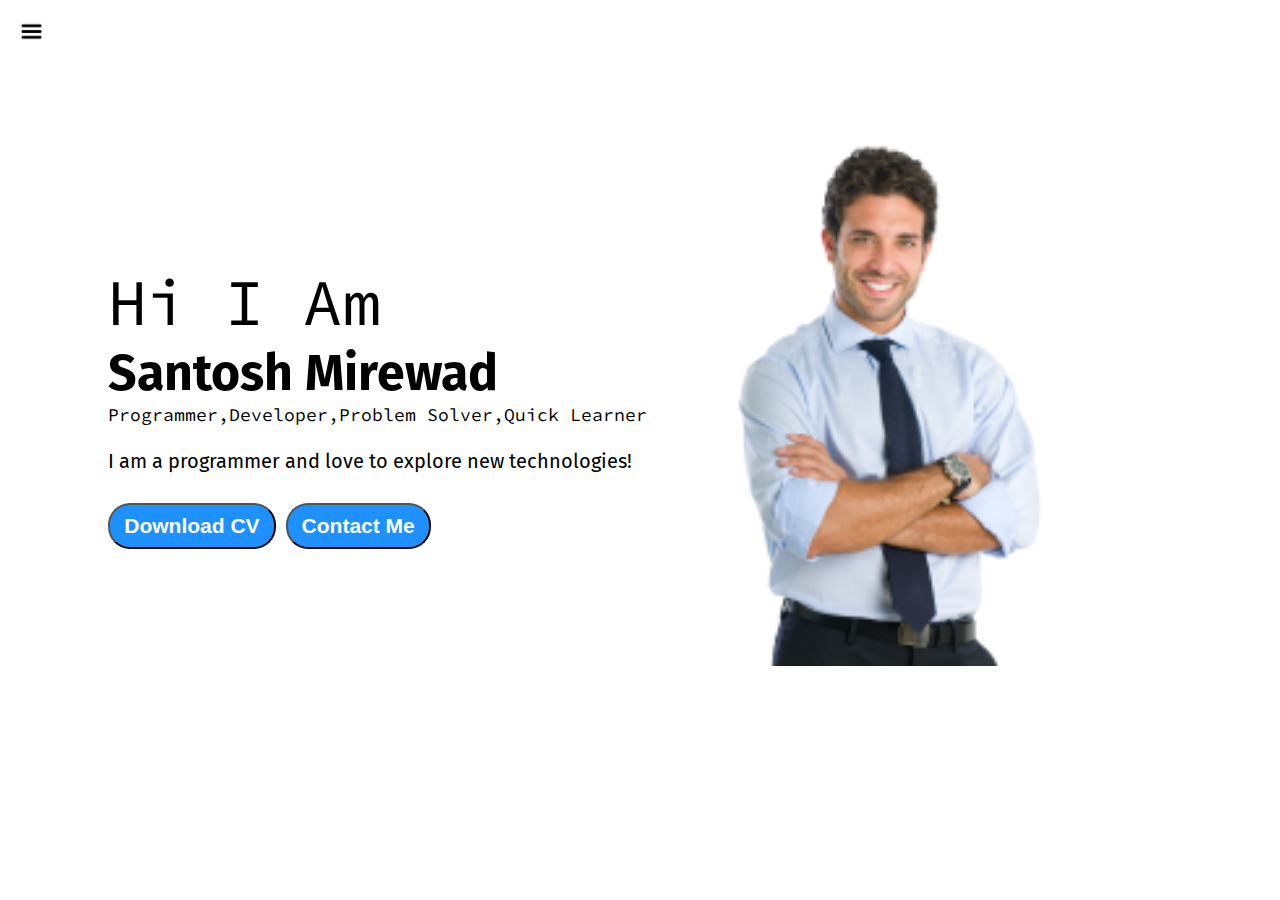
<file: index.html>
<!DOCTYPE html>
<html lang="en">

<head>
    <meta charset="UTF-8">
    <meta http-equiv="X-UA-Compatible" content="IE=edge">
    <meta name="viewport" content="width=device-width, initial-scale=1.0">
    <title>Hello I Am Santosh</title>
    <link rel="stylesheet" href="styles.css">
</head>

<body>
    <div class="container">
        <div class="sidebar sidebargo">

            <nav>
                <ul>
                    <li><a href="index.html">Home</a></li>
                    <li><a href="/intro.html">My Intro</a></li>
                    <li><a href="/services.html">Services</a></li>
                    <li><a href="projects.html">Projects</a></li>
                    <li><a href="contact.html">Contact Me</a></li>
                </ul>
            </nav>
        </div>
        <div class="main">
            <div class="hamburger">
                <img class="ham" src="images/ham.png" alt="Menu" width=23>
                <img class="cross" src="images/cross.jpg" alt="Cross" width=23>
            </div>
            <div class="infocontainer">
                <div class="devInfo">
                    <div class="hello">Hi I Am</div>
                    <div class="name">Santosh Mirewad</div>
                    <div class="about">Programmer,Developer,Problem Solver,Quick Learner</div>
                    <div class="moreabout">I am a programmer and love to explore new technologies!</div>
                    <div class="buttons">
                        <a href="docs/Sampleresume.pdf" target="_blank">
                            <button class="btn">Download CV</button></a>
                        <a href="contact.html"><button class="btn">Contact Me</button></a>
                    </div>
                </div>
                <div class="devpic"><img src="images/devimage.png" alt="Santosh Mirewad"></div>
            </div>
        </div>
    </div>
    </div>

    <!-- script.js is a javascript file -->
    <script src="script.js"></script>
</body>

</html>
</file>
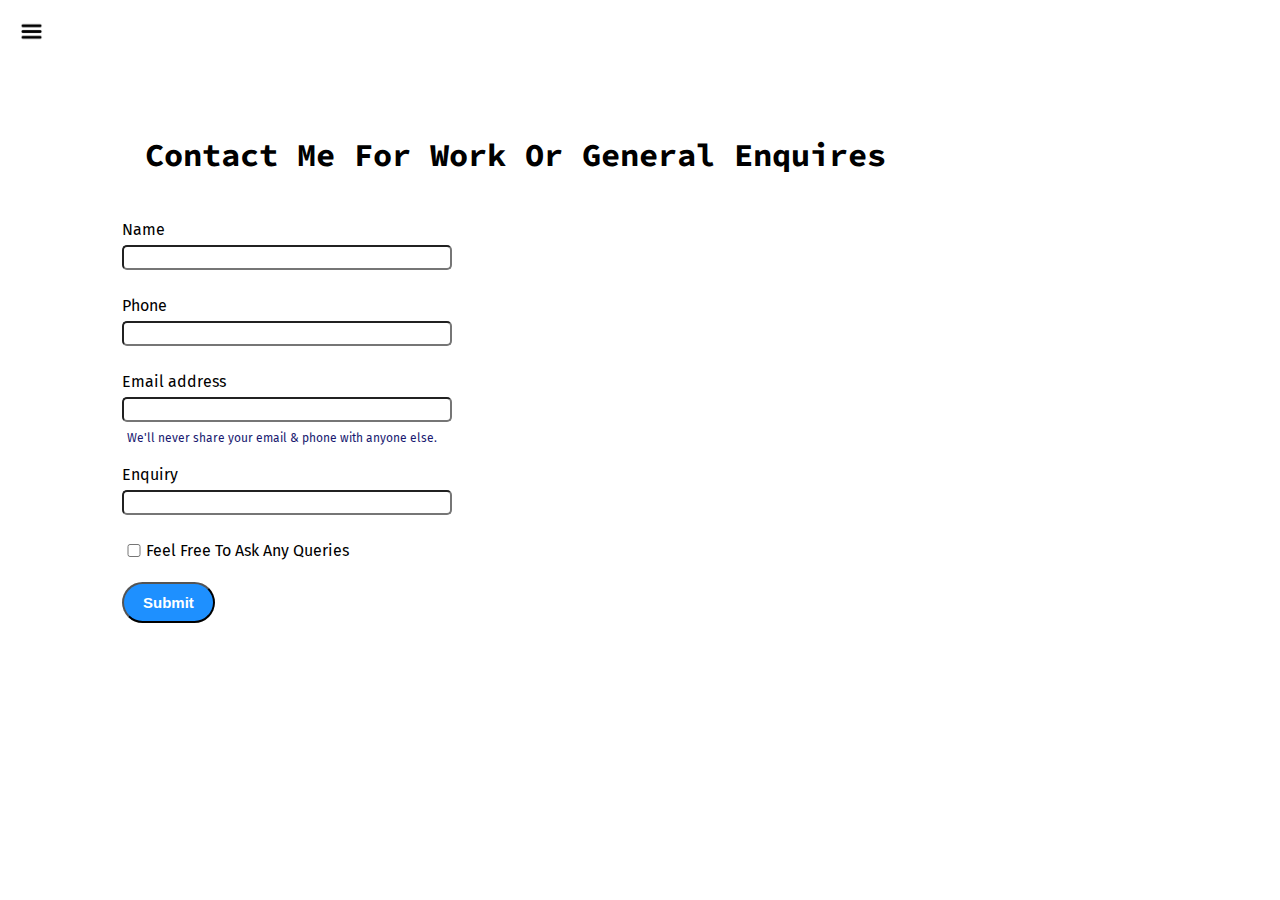
<file: contact.html>
<!DOCTYPE html>
<html lang="en">

<head>
    <meta charset="UTF-8">
    <meta http-equiv="X-UA-Compatible" content="IE=edge">
    <meta name="viewport" content="width=device-width, initial-scale=1.0">
    <title>Hello I Am Santosh</title>
    <link rel="stylesheet" href="styles.css">
</head>

<body>
    <div class="container">
        <div class="sidebar sidebargo">

            <nav>
                <ul>
                    <li><a href="index.html">Home</a></li>
                    <li><a href="/intro.html">My Intro</a></li>
                    <li><a href="/services.html">Services</a></li>
                    <li><a href="projects.html">Projects</a></li>
                    <li><a href="contact.html">Contact Me</a></li>
                </ul>
            </nav>
        </div>

        <div class="main">
            <div class="hamburger">
                <img class="ham" src="images/ham.png" alt="Menu" width=23>
                <img class="cross" src="images/cross.jpg" alt="Cross" width=23>
            </div>
            <div class="contactform">
                <h1>Contact Me For Work Or General Enquires</h1>
                <form>
                    <div class="mb-3">
                        <label for="clientname" class="form-label">Name</label>
                        <input type="name" class="form-control" id="clientname" aria-describedby="nameHelp">
                    </div>
                    <div class="mb-3">
                        <label for="clientphone" class="form-label">Phone</label>
                        <input type="phone" class="form-control" id="clientphone">
                    </div>
                    <div class="mb-3">
                        <label for="clientemail" class="form-label">Email address</label>
                        <input type="email" class="form-control" id="clientemail" aria-describedby="emailHelp">
                        <div id="emailHelp" class="form-text">We'll never share your email & phone with anyone else.
                        </div>
                    </div>
                    <div class="mb-3">
                        <label for="clientenquiry" class="form-label">Enquiry</label>
                        <input type="enquiry" class="form-control" id="clientenquiry" aria-describedby="clientHelp">
                    </div>
                    <div class="mb-3" id="form-check">
                        <input type="checkbox" class="form-check-input" id="isclient">
                        <label class="form-check-label" for="isclient">Feel Free To Ask Any Queries</label>
                    </div>
                    <button type="submit" class="btn btn-sm">Submit</button>
                </form>
            </div>

        </div>
    </div>


    <script src="script.js"></script>
</body>

</html>
</file>
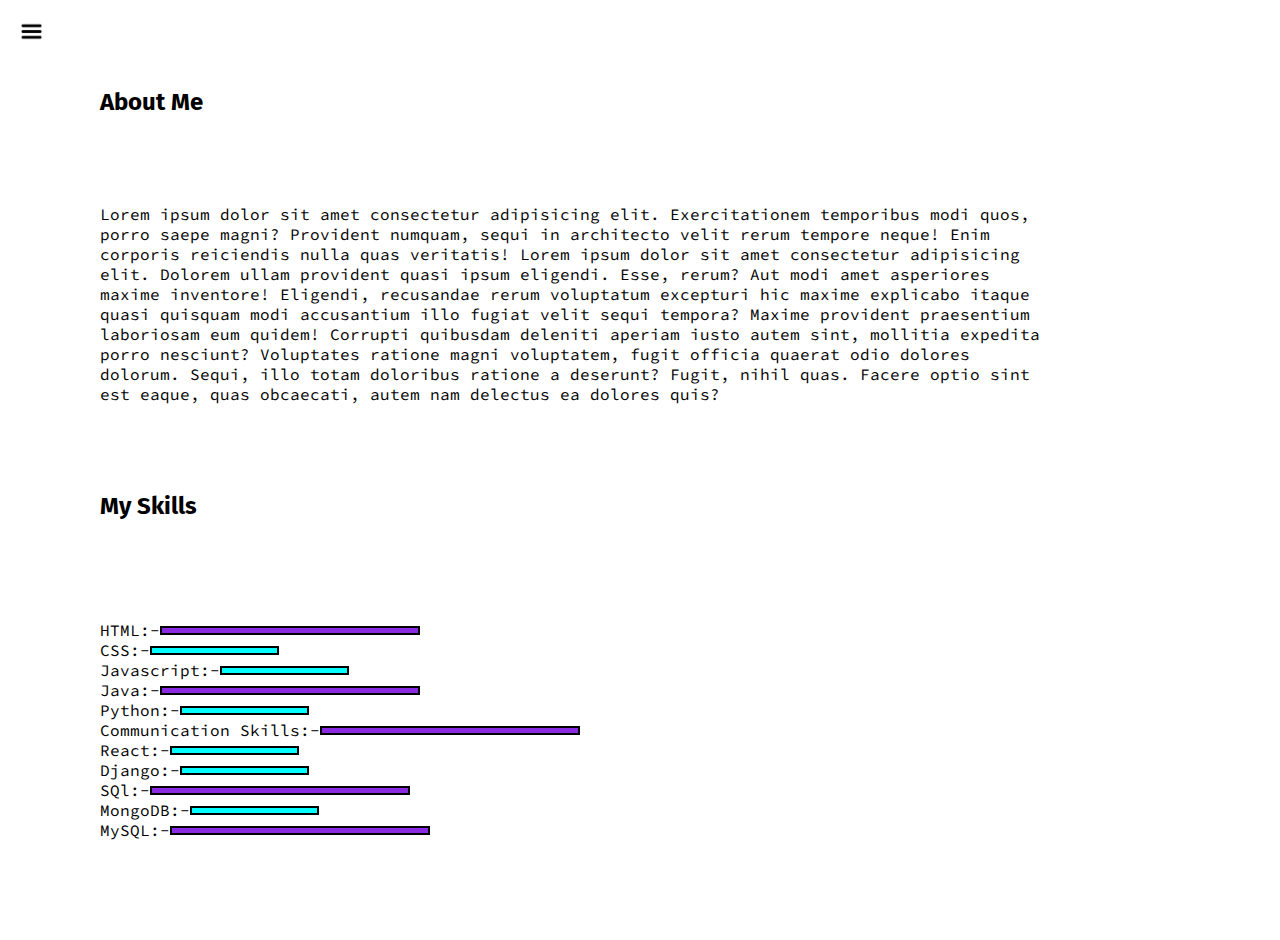
<file: intro.html>
<!DOCTYPE html>
<html lang="en">

<head>
    <meta charset="UTF-8">
    <meta http-equiv="X-UA-Compatible" content="IE=edge">
    <meta name="viewport" content="width=device-width, initial-scale=1.0">
    <title>Hello I Am Santosh</title>
    <link rel="stylesheet" href="styles.css">
</head>

<body>
    <div class="container">
        <div class="sidebar sidebargo">

            <nav>
                <ul>
                    <li><a href="index.html">Home</a></li>
                    <li><a href="/intro.html">My Intro</a></li>
                    <li><a href="/services.html">Services</a></li>
                    <li><a href="projects.html">Projects</a></li>
                    <li><a href="contact.html">Contact Me</a></li>
                </ul>
            </nav>
        </div>
        <div class="main">
            <div class="main">
                <div class="hamburger">
                    <img class="ham" src="images/ham.png" alt="Menu" width=23>
                    <img class="cross" src="images/cross.jpg" alt="Cross" width=23>
                </div>
                <div class="intro">

                    <h2>About Me</h2>

                    <p>Lorem ipsum dolor sit amet consectetur adipisicing elit. Exercitationem temporibus modi quos,
                        porro saepe magni? Provident numquam, sequi in architecto velit rerum tempore neque! Enim
                        corporis reiciendis nulla quas veritatis! Lorem ipsum dolor sit amet consectetur adipisicing
                        elit. Dolorem ullam provident quasi ipsum eligendi. Esse, rerum? Aut modi amet asperiores maxime
                        inventore! Eligendi, recusandae rerum voluptatum excepturi hic maxime explicabo itaque quasi
                        quisquam modi accusantium illo fugiat velit sequi tempora? Maxime provident praesentium
                        laboriosam eum quidem! Corrupti quibusdam deleniti aperiam iusto autem sint, mollitia expedita
                        porro nesciunt? Voluptates ratione magni voluptatem, fugit officia quaerat odio dolores dolorum.
                        Sequi, illo totam doloribus ratione a deserunt? Fugit, nihil quas. Facere optio sint est eaque,
                        quas obcaecati, autem nam delectus ea dolores quis?</p>

                    <h2>My Skills</h2>
                    <div class="skillcontainer">
                        <div class="skillitem"> HTML:- <div class="skills hundred"></div>
                        </div>
                        <div class="skillitem"> CSS:- <div class="skills fifty"></div>
                        </div>
                        <div class="skillitem"> Javascript:- <div class="skills fifty"></div>
                        </div>
                        <div class="skillitem"> Java:- <div class="skills hundred"></div>
                        </div>
                        <div class="skillitem"> Python:- <div class="skills fifty"></div>
                        </div>
                        <div class="skillitem"> Communication Skills:- <div class="skills hundred"></div>
                        </div>
                        <div class="skillitem"> React:- <div class="skills fifty"></div>
                        </div>
                        <div class="skillitem"> Django:- <div class="skills fifty"></div>
                        </div>
                        <div class="skillitem"> SQl:- <div class="skills hundred"></div>
                        </div>
                        <div class="skillitem"> MongoDB:- <div class="skills fifty"></div>
                        </div>
                        <div class="skillitem"> MySQL:- <div class="skills hundred"></div>
                        </div>

                    </div>
                </div>

            </div>
            <script src="script.js"></script>

</body>

</html>
</file>
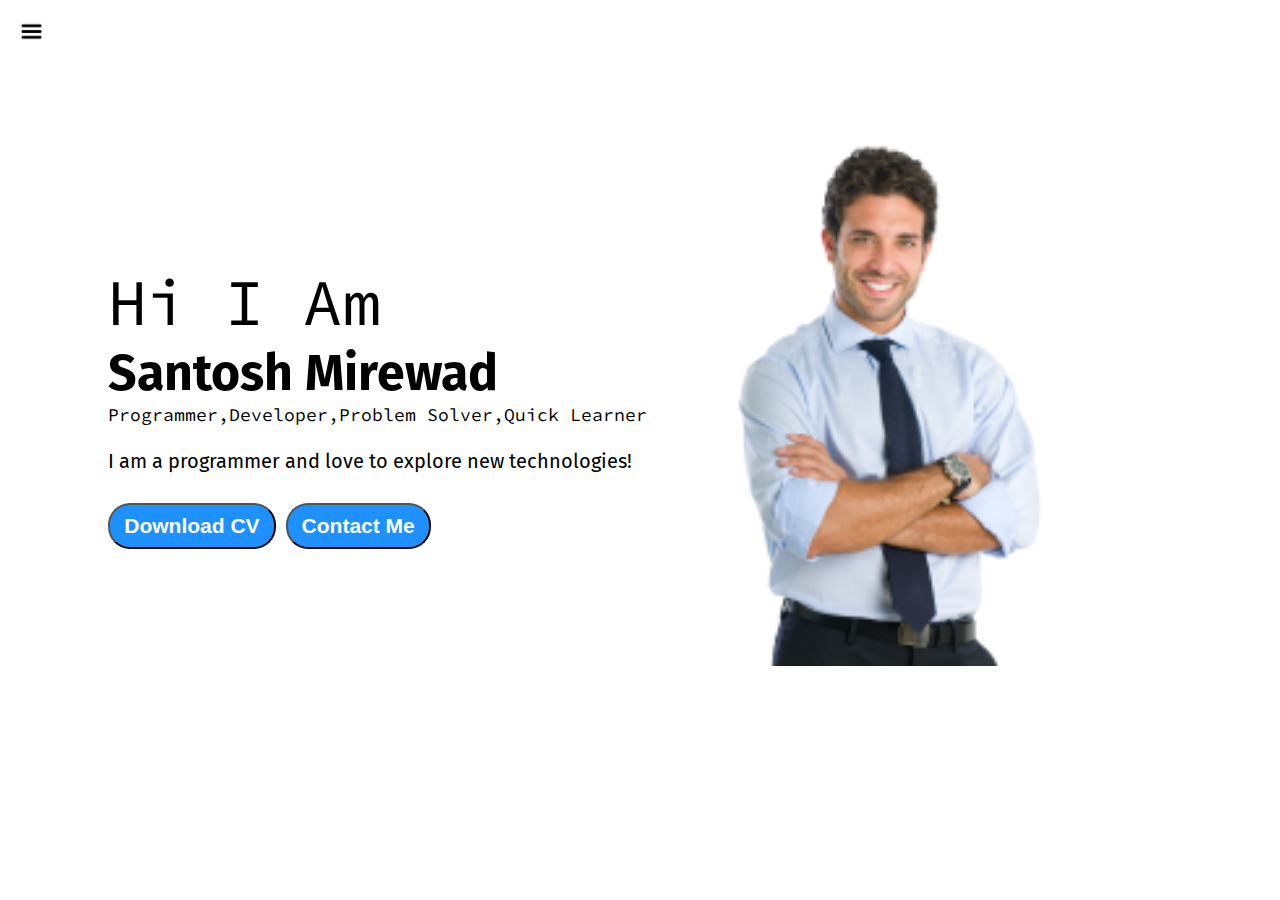
<file: projects.html>
<!DOCTYPE html>
<html lang="en">

<head>
    <meta charset="UTF-8">
    <meta http-equiv="X-UA-Compatible" content="IE=edge">
    <meta name="viewport" content="width=device-width, initial-scale=1.0">
    <title>Hello I Am Santosh</title>
    <link rel="stylesheet" href="styles.css">
</head>

<body>
    <div class="container">
        <div class="sidebar sidebargo">

            <nav>
                <ul>
                    <li><a href="index.html">Home</a></li>
                    <li><a href="/intro.html">My Intro</a></li>
                    <li><a href="/services.html">Services</a></li>
                    <li><a href="projects.html">Projects</a></li>
                    <li><a href="contact.html">Contact Me</a></li>
                </ul>
            </nav>
        </div>
        <div class="main">
            <div class="hamburger">
                <img class="ham" src="images/ham.png" alt="Menu" width=23>
                <img class="cross" src="images/cross.jpg" alt="Cross" width=23>
            </div>
            <div class="infocontainer">
                <div class="devInfo">
                    <div class="hello">Hi I Am</div>
                    <div class="name">Santosh Mirewad</div>
                    <div class="about">Programmer,Developer,Problem Solver,Quick Learner</div>
                    <div class="moreabout">I am a programmer and love to explore new technologies!</div>
                    <div class="buttons">
                        <a href="CV.txt" target="_blank">
                            <button class="btn">Download CV</button></a>
                        <a href="contact.html"><button class="btn">Contact Me</button></a>
                    </div>
                </div>
                <div class="devpic"><img src="images/devimage.png" alt="Santosh Mirewad"></div>
            </div>
        </div>
    </div>
    </div>
    <script src="script.js"></script>

</body>

</html>
</file>
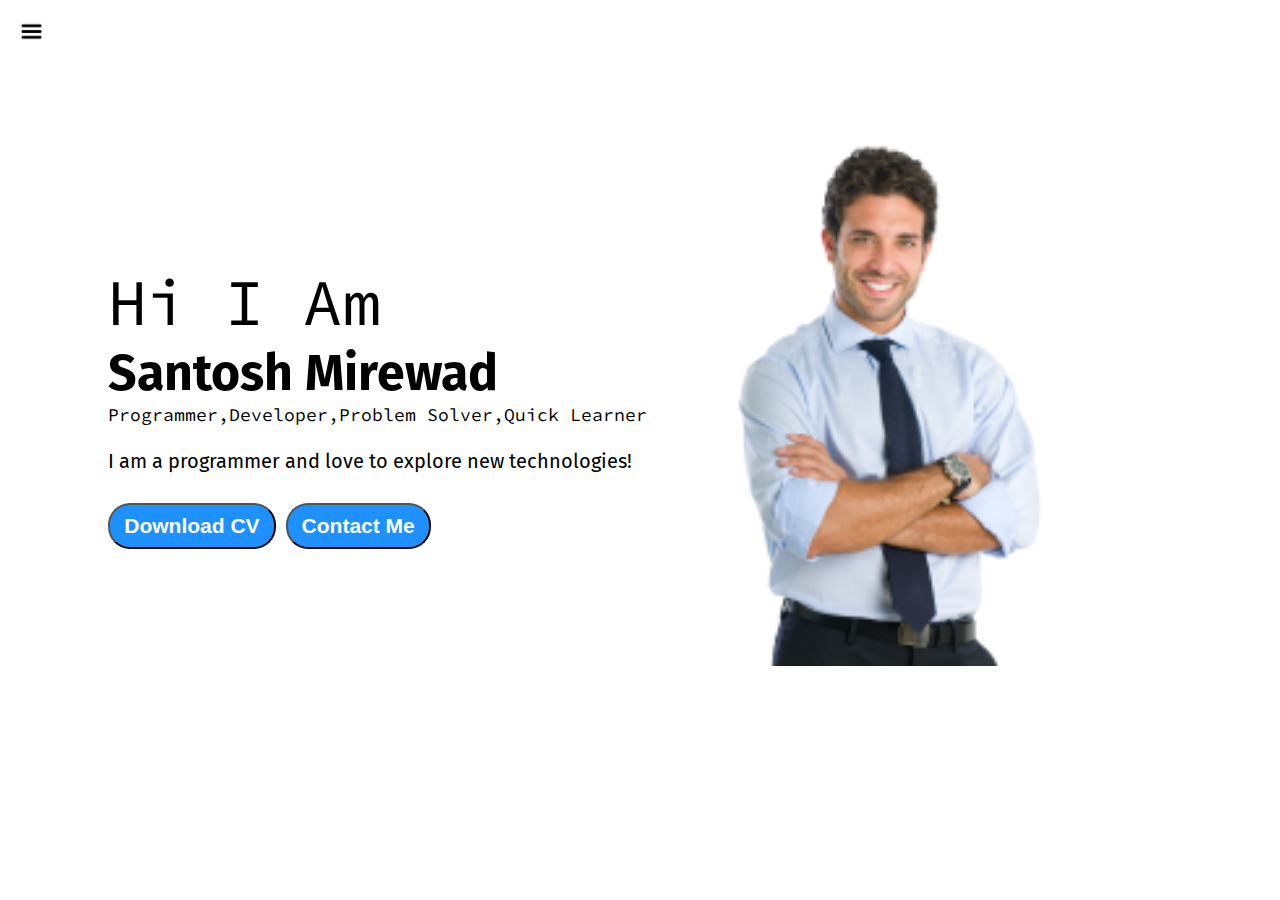
<file: services.html>
<!DOCTYPE html>
<html lang="en">

<head>
    <meta charset="UTF-8">
    <meta http-equiv="X-UA-Compatible" content="IE=edge">
    <meta name="viewport" content="width=device-width, initial-scale=1.0">
    <title>Hello I Am Santosh</title>
    <link rel="stylesheet" href="styles.css">
</head>

<body>
    <div class="container">
        <div class="sidebar sidebargo">

            <nav>
                <ul>
                    <li><a href="index.html">Home</a></li>
                    <li><a href="/intro.html">My Intro</a></li>
                    <li><a href="/services.html">Services</a></li>
                    <li><a href="projects.html">Projects</a></li>
                    <li><a href="contact.html">Contact Me</a></li>
                </ul>
            </nav>
        </div>
        <div class="main">
            <div class="hamburger">
                <img class="ham" src="images/ham.png" alt="Menu" width=23>
                <img class="cross" src="images/cross.jpg" alt="Cross" width=23>
            </div>
            <div class="infocontainer">
                <div class="devInfo">
                    <div class="hello">Hi I Am</div>
                    <div class="name">Santosh Mirewad</div>
                    <div class="about">Programmer,Developer,Problem Solver,Quick Learner</div>
                    <div class="moreabout">I am a programmer and love to explore new technologies!</div>
                    <div class="buttons">
                        <a href="CV.txt" target="_blank">
                            <button class="btn">Download CV</button></a>
                        <a href="contact.html"><button class="btn">Contact Me</button></a>
                    </div>
                </div>
                <div class="devpic"><img src="images/devimage.png" alt="Santosh Mirewad"></div>
            </div>
        </div>
    </div>
    </div>

    <script src="script.js"></script>
</body>

</html>
</file>
<file: styles.css>
/*Importing gont from google font*/
@import url('https://fonts.googleapis.com/css2?family=Fira+Sans&display=swap');
@import url('https://fonts.googleapis.com/css2?family=Fira+Sans&family=Source+Code+Pro:wght@300&display=swap');

* {
    /*This is css reset (*{})*/
    margin: 0;
    padding: 0;
}


.sidebar {
    background-color: rgb(183, 175, 175);
    position: absolute;
    font-family: 'Fira Sans', sans-serif;
    /*Applying font family from google font*/
    height: 180vh;
    transition: transform 0.3s ease-in;/*Sidebar will come and go in 3s after clicking*/
}

.sidebar nav {
    padding: 20px;
}

.sidebar nav li {
    list-style: none;
    /*Dots will remove from lines*/
    font-size: 30px;
    padding: 45px 0;
}

.sidebar nav li a

/*styleing the a */
    {
    text-decoration: none;
    color: black;
}

.main {
    /* background-color: rgb(120, 127, 132); */
    width: 90vw;
}

.container {
    display: flex;
}

.infocontainer {
    /* background-color: rgb(202, 9,128); */
    height: 58vh;
    width: 80vw;
    margin: 144px auto;
    display: flex;
    justify-content: space-around;
    font-family: 'Source Code Pro', monospace;
    /*Adding font in devinfo class*/


}

.devInfo {
    display: flex;
    justify-content: center;
    flex-direction: column;
    font-size: 16px;
}

.hello {
    font-size: 65px;
}

.name {
    font-size: 50px;
    font-weight: bold;
    font-family: 'Fira Sans', sans-serif;
}

.about {
    font-size: 18px;

}

.moreabout {
    font-size: 20px;
    font-family: 'Fira Sans', sans-serif;
    margin-top: 23px;
}

.btn {/*Buttons class*/
    padding: 9px 14px;
    border-radius: 22px;
    color: white;
    background-color: dodgerblue;
    font-weight: bold;
    font-size: 21px;
    margin-top: 30px;
    cursor: pointer;
}

.btn-sm/*This button is for contact page btn is class */
{
    font-size: 15px;
    padding: 10px 19px;
    margin: 12px 0;

}

.btn:hover {
    background-color: white;
    color: dodgerblue;
}

.devpic img {
    height: 58vh;
}

.contactform 
{  
   padding: 0 34px;
    padding-top: 100px;
    font-family: 'Fira Sans', sans-serif;
    margin: 0 88px;
}

.contactform h1
{
    font-family: 'Source Code Pro', monospace;
    padding: 12px 0;
}

.contactform form div
{
    padding: 10px 0;
    display: flex;
    flex-direction: column;

}

.contactform form div input
{
   width: 25vw;
   border-radius: 5px;
   margin: 6px 0;
   padding: 3px;
}

#emailHelp
{
    font-size: 12px;
    color: midnightblue;
    margin: 0 5px;
    padding: 3px 0 0 0;
}

#form-check
{
    flex-direction: row;
}

#form-check input
{
    width: 24px;
    margin: 3px 0;

}

h1
{
    font-family: 'Fira Sans', sans-serif;
    margin: 23px;
}
p
{
    font-family: 'Source Code Pro', monospace;
}
.intro
{
    margin: 88px;
}
.intro h2
{
    font-family: 'Fira Sans', sans-serif;
    margin: 88px 12px;
}
.intro p
{
    font-family: 'Source Code Pro', monospace;
    margin: 12px;
}

.skills
{   

    width: 100px;
    height: 5px;
    background-color: red;
    border: 2px solid black;
}
.skillcontainer
{
    padding: 12px;
}
.skillitem
{
    display: flex;
    align-items: center;
    font-weight: 900px;
    font-family: 'Source Code Pro', monospace;
   
}

.hundred
{
    width: 256px;
    background-color: blueviolet;

}
.fifty
{
    width: 125px;
    background-color: aqua;
}
.tfive
{
    width: 75px;
    background-color: yellow;
}
 .sidebargo
    {
        transform: translate(-443px, 0px);
        position: absolute;
    }

.hamburger
{
    position: absolute;
    cursor: pointer;
    top: 10px;
    left: 10px;
}
.ham
{   margin-top: 10px;
    margin-left: 10px;
}
.cross
{   margin-top: 10px;
    margin-left: 143px;
}
@media(max-width:   1235px)/*It will execute to 1235px*/
{
    /* *{
        background-color: red;
    } */
    .devpic
    {
        display: none;
    }
    /* .sidebar
    {
        transform: translate(-443px, 0px);
        position: absolute;
    } */
    .intro,.contactform
    {
        margin: 50px 8px;
    }
}
</file>
